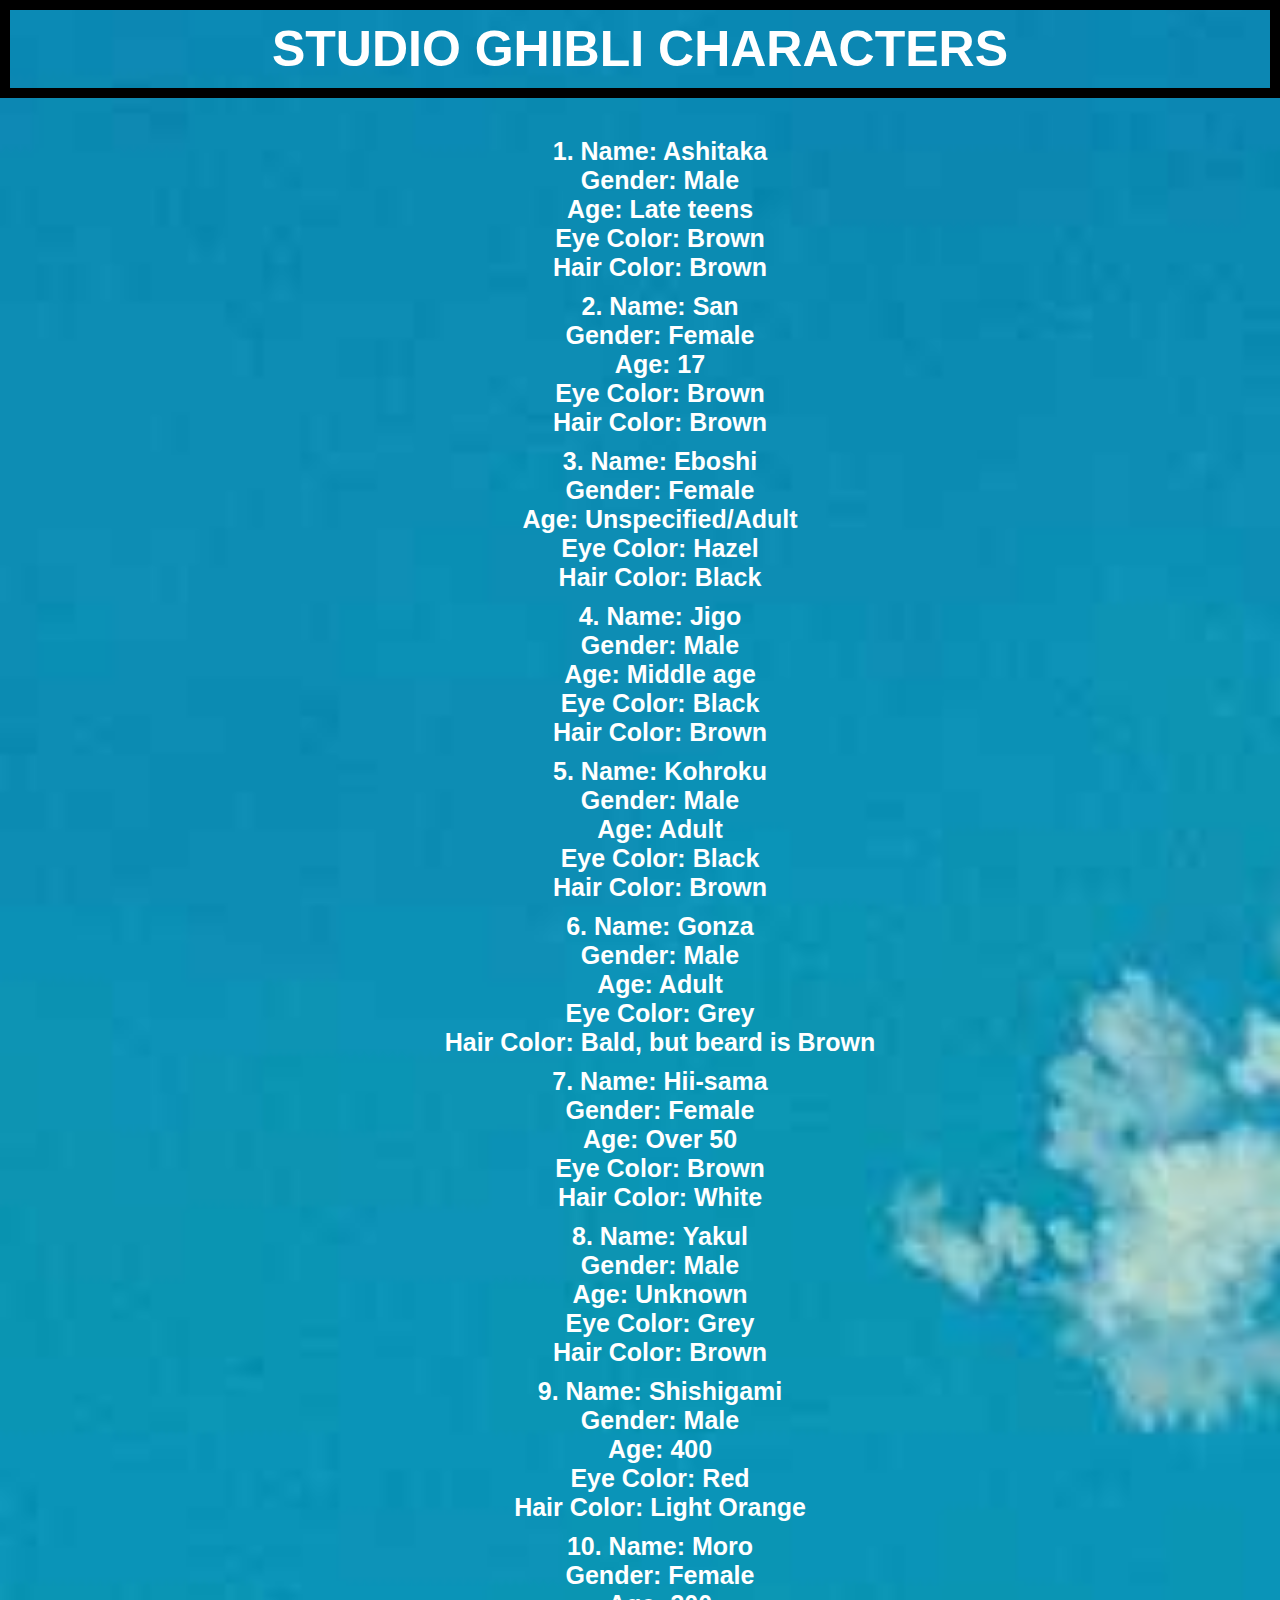
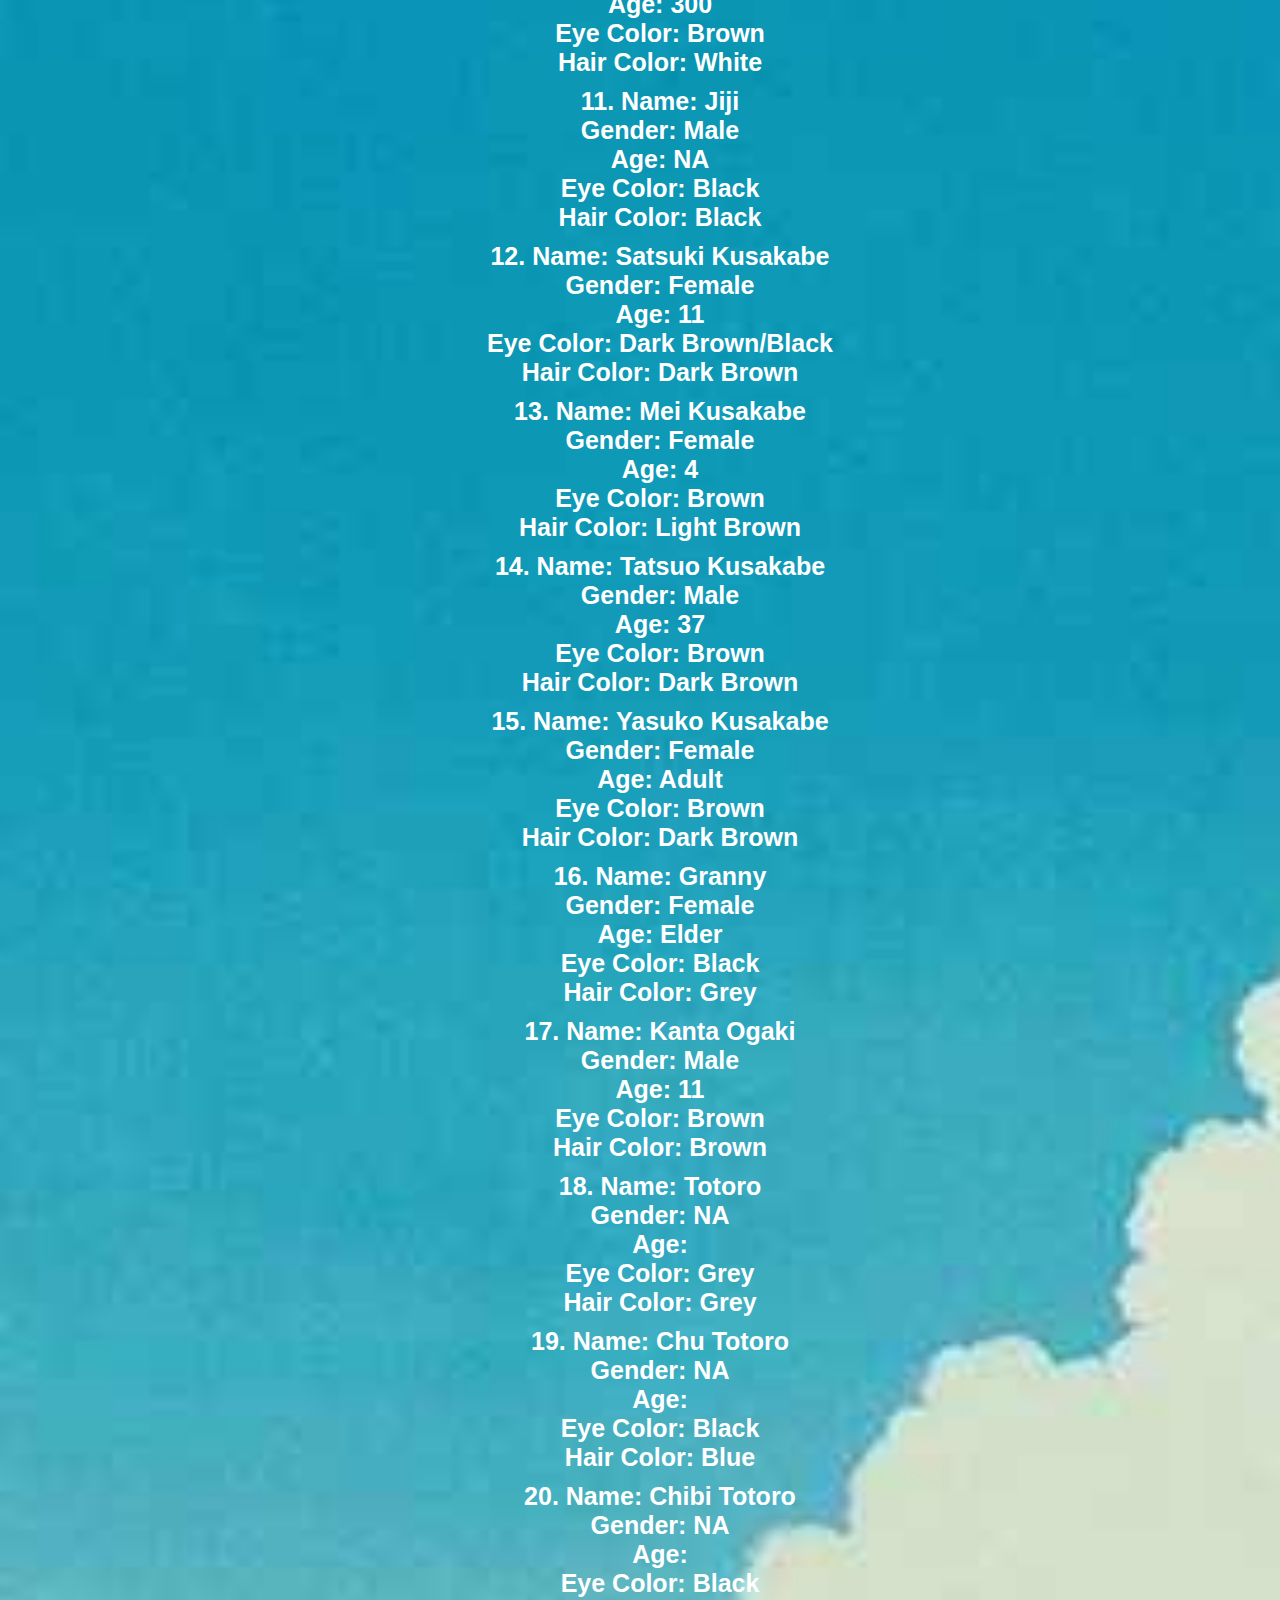
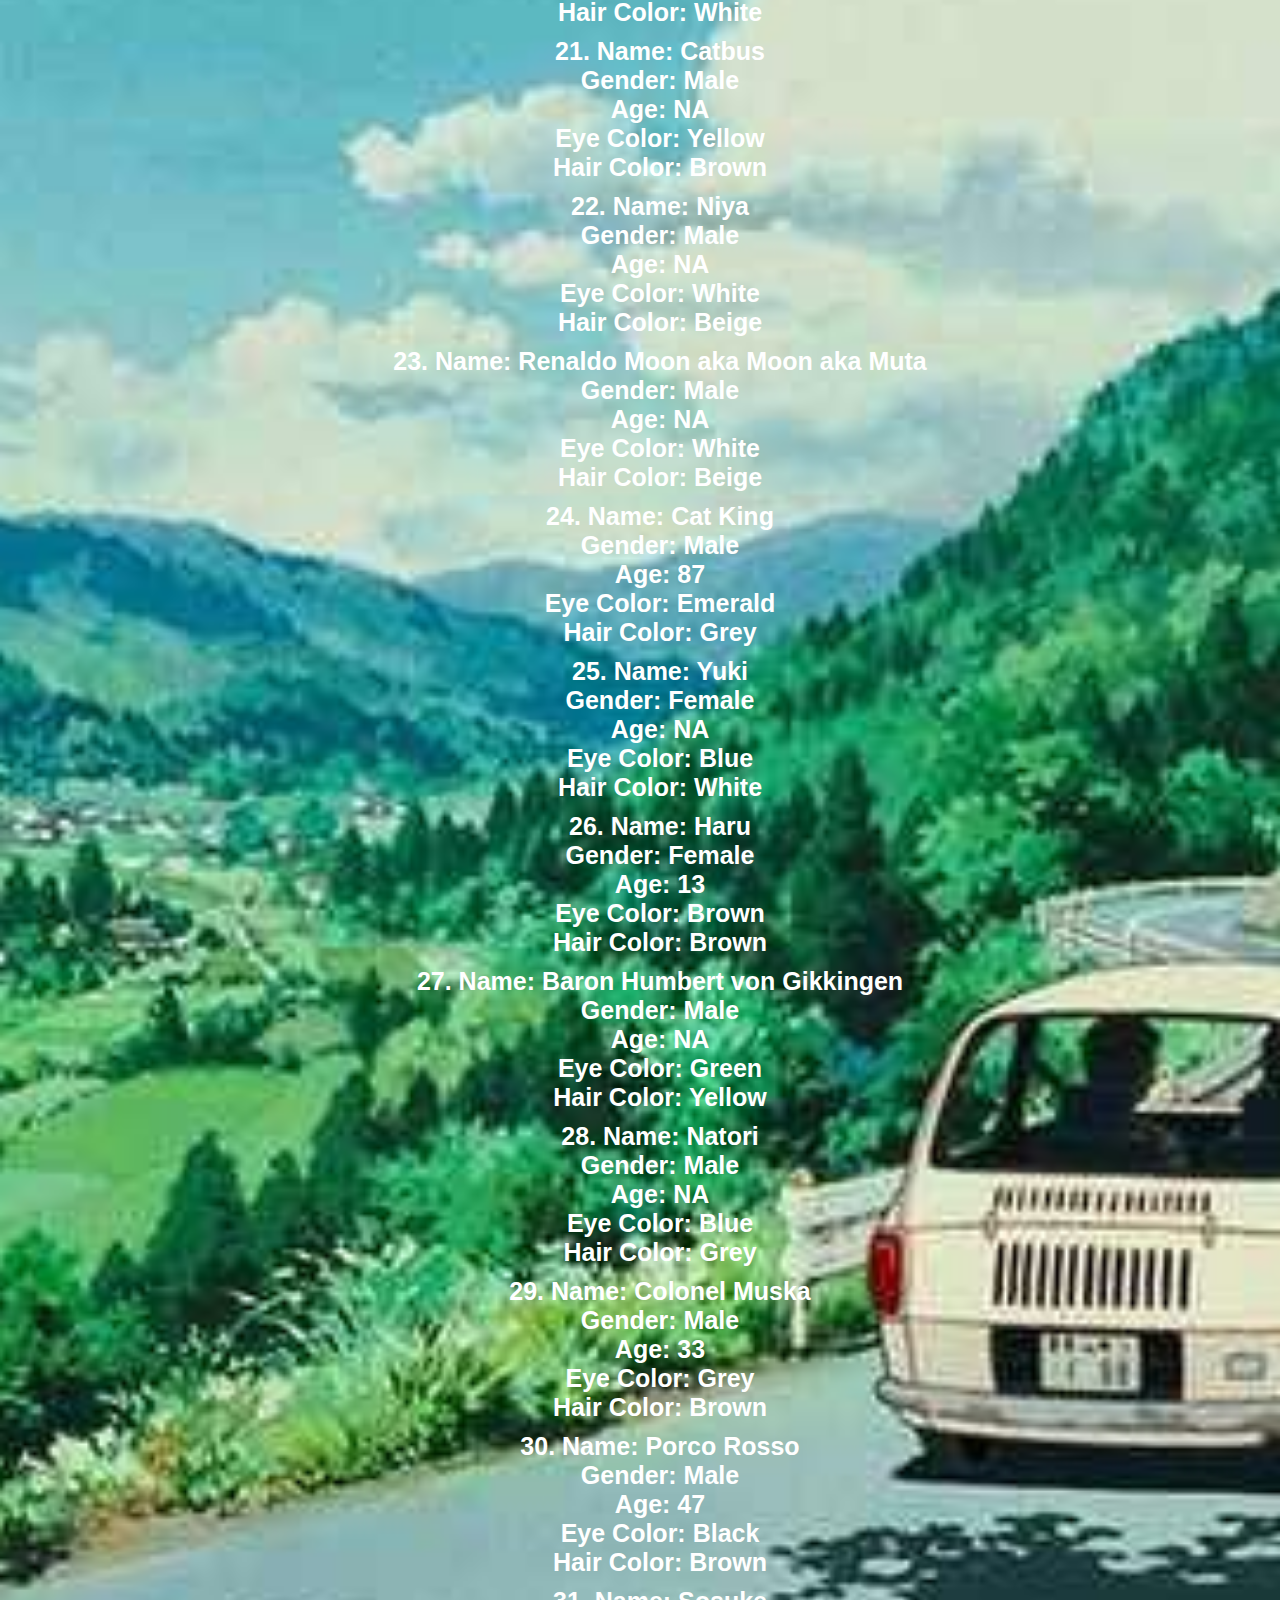
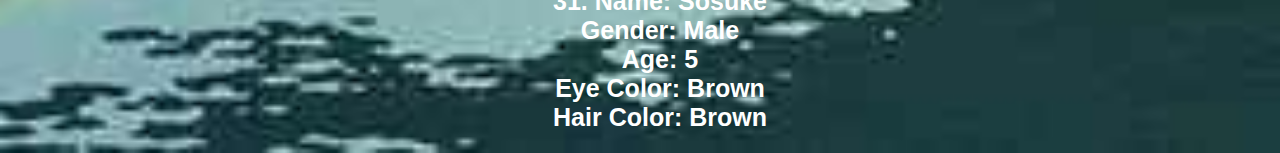
<file: week2/listProject/index.html>
<html>
    <head>
        <title>Styled List</title>
    </head>
    <link rel="stylesheet" href= "styles.css">
    <body>
        <h1>STUDIO GHIBLI CHARACTERS</h1>
        <ol id="ghibli"></ol>
        
        <script src="./index.js"></script>
    </body>
</html>
</file>
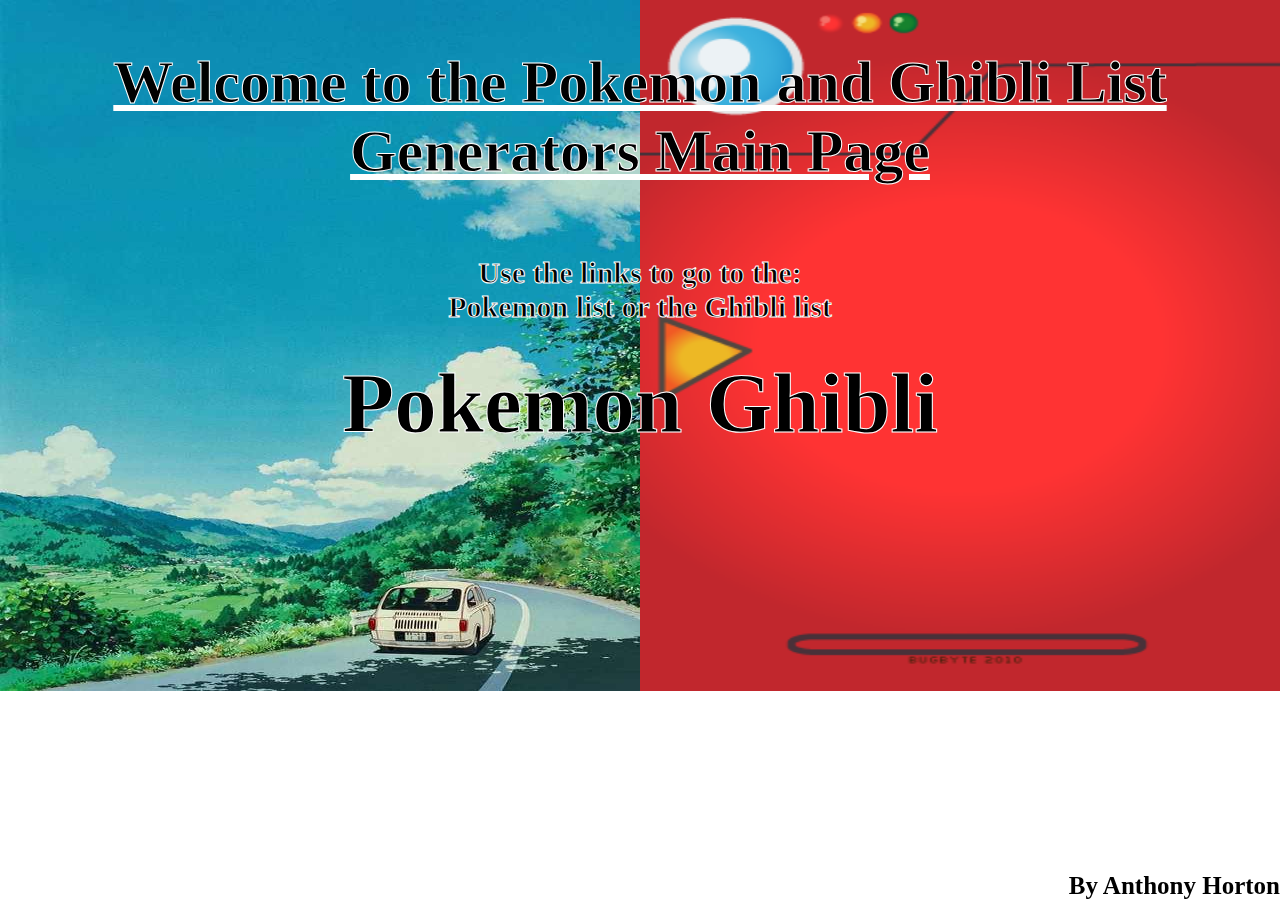
<file: week4/Event Project/mainpage.html>
<!DOCTYPE html>
<html>
    <head>
        <title>
            Pokemon List
        </title>
        <link rel="stylesheet" href="styles.css">
    </head>
    <body>
        
        <header>
            <h1>
                Welcome to the Pokemon and Ghibli List Generators Main Page
            </h1>
        </header>
        <main>
            <p>
                Use the links to go to the:<br>
                Pokemon list or the Ghibli list
            </p>
            <nav>
                <a href="./index.html">Pokemon</a>
                <a href="./index2.html">Ghibli</a>
            </nav>
        </main>
        <footer>By Anthony Horton</footer>
    </body>
</html>
</file>
<file: week2/listProject/styles.css>
body {
    background-image: url(./3a3c564aa715450a4b4448eed8df3963.jpg);
    font-family: Arial, Helvetica, sans-serif;
    font-weight: bold;
    text-align: center;
    margin: 0;
    list-style-position: inside;
    color: white;
    background-repeat: no-repeat;
    background-size: cover;
    background-position: center;

}

h1 {
    border: black solid 10px;
    padding: 10px;
    font-size: 50px;
}


li {
    font-size: 25px;
    padding: 5px;;
}
</file>
<file: week4/Event Project/styles.css>
@media only screen and (min-device-width: 700px) and (max-device-width: 2000px) {
    body {
        display: grid;
        grid-template-columns: auto auto auto auto;
        text-align: center;
        font-weight: bold;
        background-image: url("./3a3c564aa715450a4b4448eed8df3963.jpg"), url("./eecb19a7a4a6aed08dc9abd6238616ec.png");
        background-repeat: no-repeat, no-repeat;
        background-size: 50% 150%;
        background-position: left top, right top;
    }
    header {
        grid-column: 1 / span 4;
        -webkit-text-stroke-width: 1px;
        -webkit-text-stroke-color: white;
    }

    main {
        grid-column: 1 / span 4;
        -webkit-text-stroke-width: 1px;
        -webkit-text-stroke-color: white;
    }

    footer {
        display: flex;
        position: fixed;
        bottom: 0;
        right: 0;
        font-size: 25px;
    }

    h1 { 
        text-decoration: underline;
        font-size: 60px;
    }

    p {
        font-size: 30px;
    }

    a {
        -webkit-text-stroke-width: 1px;
        -webkit-text-stroke-color: white;
        text-align: center;
        text-decoration: none;
        color: black;
        font-size: 85px;
        margin-left: 10px;
        margin-right: 10px;
        transition: ease-in 1s;
        
    }

    a:hover {
        text-decoration: underline;
        font-size: 100px;
    }
}

@media only screen and (max-device-width: 640px) {
    body {
        display: grid;
        grid-template-columns: auto auto;
        text-align: center;
        font-weight: bold;
        background-image: url("./3a3c564aa715450a4b4448eed8df3963.jpg"), url("./eecb19a7a4a6aed08dc9abd6238616ec.png");
        background-repeat: no-repeat, no-repeat;
        background-size: 50% 100%;
        background-position: left top, right top;
        color: black;
        height: 100vh;
    }

    header {
       font-weight: bolder;
        -webkit-text-stroke-width: 1px;
        -webkit-text-stroke-color: white;
        grid-column: 1 / span 2;
    }
    
    main {
        position: fixed; 
        top: 30%;
        margin: 10px;
        -webkit-text-stroke-width: 1px;
        -webkit-text-stroke-color: white;
    }
    
    footer {
        position: fixed;
        bottom: 0;
        right: 0;
        font-size: 30px;
        font-weight: bold;
    }
    
    h1 { 
        font-size: 80px;
        font-weight: bold;
    }
    
    p {
        font-size: 70px;
        font-weight: bolder;
    }
    
    a {
        -webkit-text-stroke-width: 1px;
        -webkit-text-stroke-color: white;
        text-align: center;
        text-decoration: none;
        color: black;
        font-size: 85px;
        margin-left: 10px;
        margin-right: 10px;
        transition: ease-in 1s;
        
    }
    
    a:hover {
        text-decoration: underline;
        font-size: 100px;
    }
    
}
</file>
